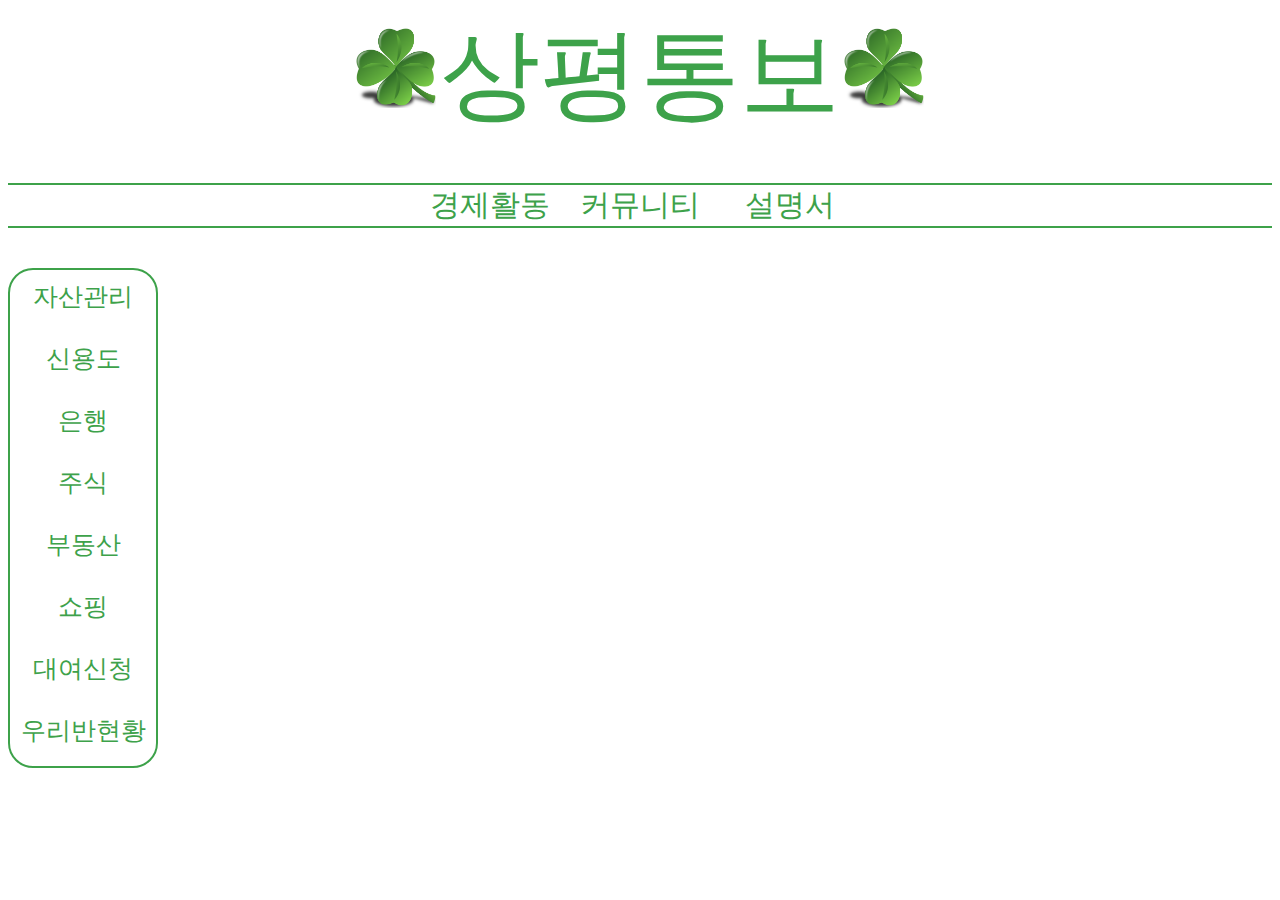
<file: index.html>
<!doctype html>
<html>
    <head>
        <title> 경제활동프로젝트 - 상평통보 </title>
        <meta charset="utf-8">
        <link rel="stylesheet" href="./EconomyStyle.css">
       
    </head>
    <body>
       
        <div class="container">
            <header class="Header">
                <span id="indexclover1"><img src="./index.png" width="80px" height="80px"></span>
                <span id="indexname"><a id=index href="./mainpage.html" target="_self">상평통보</a></span>
                <span id="indexclover2"><img src="./index.png" width="80px" height="80px"></span>
            </header>
            <div class="Contents">
                <div> </div>
                <div id="economy" ><a class="content" href="./economy.html" target="_self">경제활동</a></div>
                <div id="community"><a class="content" href="./community.html" target="_self">커뮤니티</a></div>
                <div id="manual"><a class="content" href="./manual.html" target="_self">설명서</a></div>
                <div> </div>
            </div>
            <div class="MAndS">
                <div class="sidebar">
                    <div id="Asset"><a class="sidebar-a" href="./Sidebar_Asset.html" target="_self">자산관리</a></div>
                    <div id="Credit"><a class="sidebar-a" href="./Sidebar_Credit.html" target="_self">신용도</a></div>
                    <div id="Bank"><a class="sidebar-a" href="./Sidebar_Bank.html" target="_self">은행</a></div>
                    <div id="Stock"><a class="sidebar-a" href="./Sidebar_Stock.html" target="_self">주식</a></div>
                    <div id="Property"><a class="sidebar-a" href="./Sidebar_Property.html" target="_self">부동산</a></div>
                    <div id="Shopping"><a class="sidebar-a" href="./Sidebar_Shopping.html" target="_self">쇼핑</a></div>
                    <div id="Rental"><a class="sidebar-a" href="./Sidebar_Rental.html" target="_self">대여신청</a></div>
                    <div id="Class"><a class="sidebar-a" href="./Sidebar_Class.html" target="_self">우리반현황</a></div>
                </div>
                <div class="MainContents"> 
                    
                </div>
            </div>
        </div>
    </body>
</html>
</file>
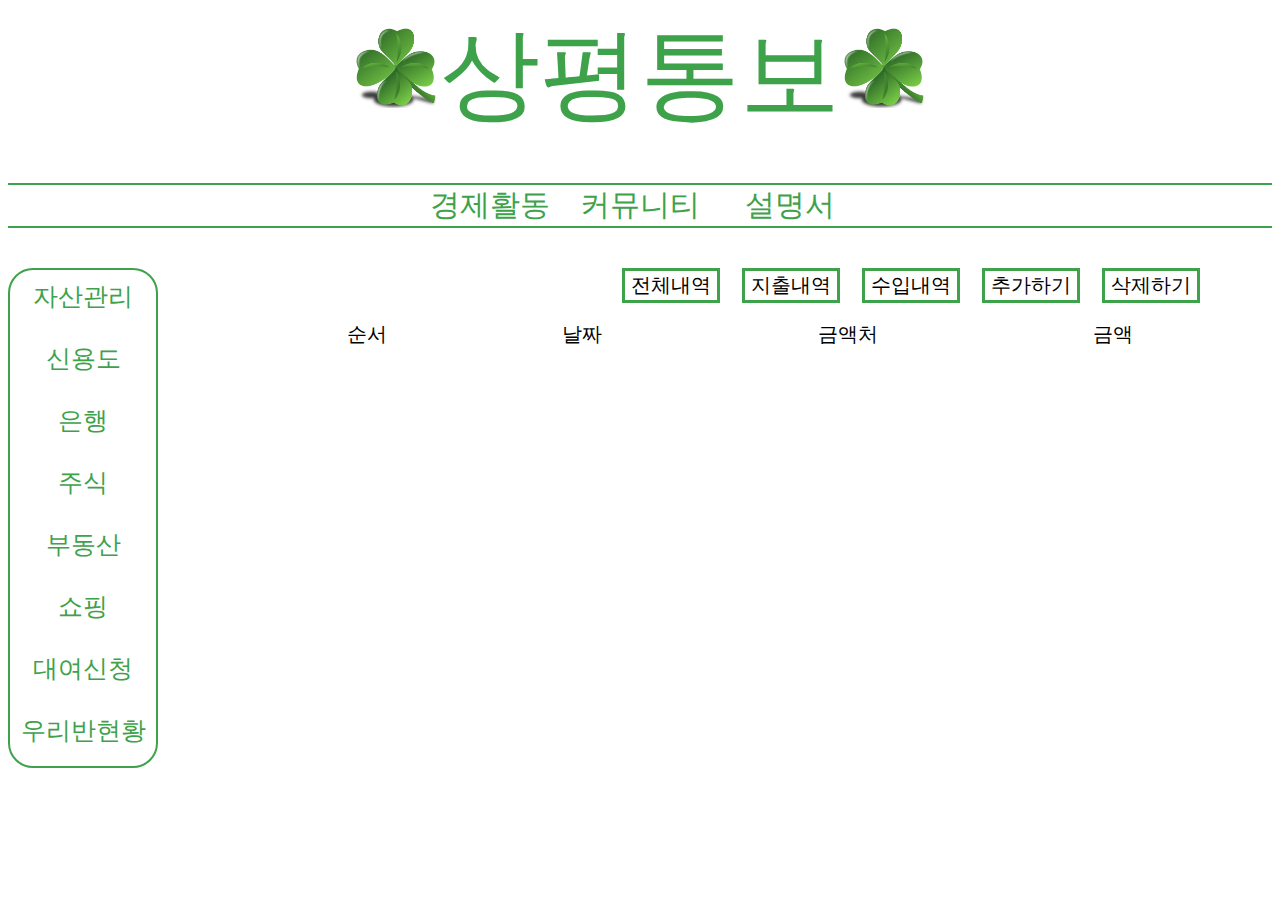
<file: assetinquiry.html>
<!doctype html>
<html>
    <head>
        <title> 경제활동프로젝트 - 상평통보 </title>
        <meta charset="utf-8">
        <link rel="stylesheet" href="./EconomyStyle.css">
        <link rel="stylesheet" href="./assetinquiry_style.css">
    </head>
    <body>
       
        <div class="container">
            <header class="Header">
                <span id="indexclover1"><img src="./index.png" width="80px" height="80px"></span>
                <span id="indexname"><a id=index href="./mainpage.html" target="_self">상평통보</a></span>
                <span id="indexclover2"><img src="./index.png" width="80px" height="80px"></span>
            </header>
            <div class="Contents">
                <div> </div>
                <div id="economy" ><a class="content" href="./economy.html" target="_self">경제활동</a></div>
                <div id="community"><a class="content" href="./community.html" target="_self">커뮤니티</a></div>
                <div id="manual"><a class="content" href="./manual.html" target="_self">설명서</a></div>
                <div> </div>
            </div>
            <div class="MAndS">
                <div class="sidebar">
                    <div id="Asset"><a class="sidebar-a" href="./Sidebar_Asset.html" target="_self">자산관리</a></div>
                    <div id="Credit"><a class="sidebar-a" href="./Sidebar_Credit.html" target="_self">신용도</a></div>
                    <div id="Bank"><a class="sidebar-a" href="./Sidebar_Bank.html" target="_self">은행</a></div>
                    <div id="Stock"><a class="sidebar-a" href="./Sidebar_Stock.html" target="_self">주식</a></div>
                    <div id="Property"><a class="sidebar-a" href="./Sidebar_Property.html" target="_self">부동산</a></div>
                    <div id="Shopping"><a class="sidebar-a" href="./Sidebar_Shopping.html" target="_self">쇼핑</a></div>
                    <div id="Rental"><a class="sidebar-a" href="./Sidebar_Rental.html" target="_self">대여신청</a></div>
                    <div id="Class"><a class="sidebar-a" href="./Sidebar_Class.html" target="_self">우리반현황</a></div>
                </div>
                <div class="MainContents"> 
                    <div class="inquiry_button">
                        <div></div>
                        <div><input type="button" id="all" value="전체내역" onclick="location.href='assetinquiry.html'"> </div>
                        <div><input type="button" id="expense" value="지출내역" onclick="/*수입내역만*/"> </div>
                        <div><input type="button" id="income" value="수입내역" onclick="/*지출내역만*/"> </div>
                        <div><input type="button" id="add" value="추가하기" onclick="/*추가하기*/"> </div>
                        <div><input type="button" id="delete" value="삭제하기" onclick="/*삭제하기*/"> </div>
                    </div>
                    <div class="table">
                        <table>
                            <thead>
                                <tr>
                                <td>순서</td>
                                <td>날짜</td>
                                <td>금액처</td>
                                <td>금액</td>
                                </tr>
                            </thead>
                            <tbody>

                            </tbody>                            
                        </table>
                    </div>
                   
                </div>
            </div>
        </div>
    </body>
</html>
</file>
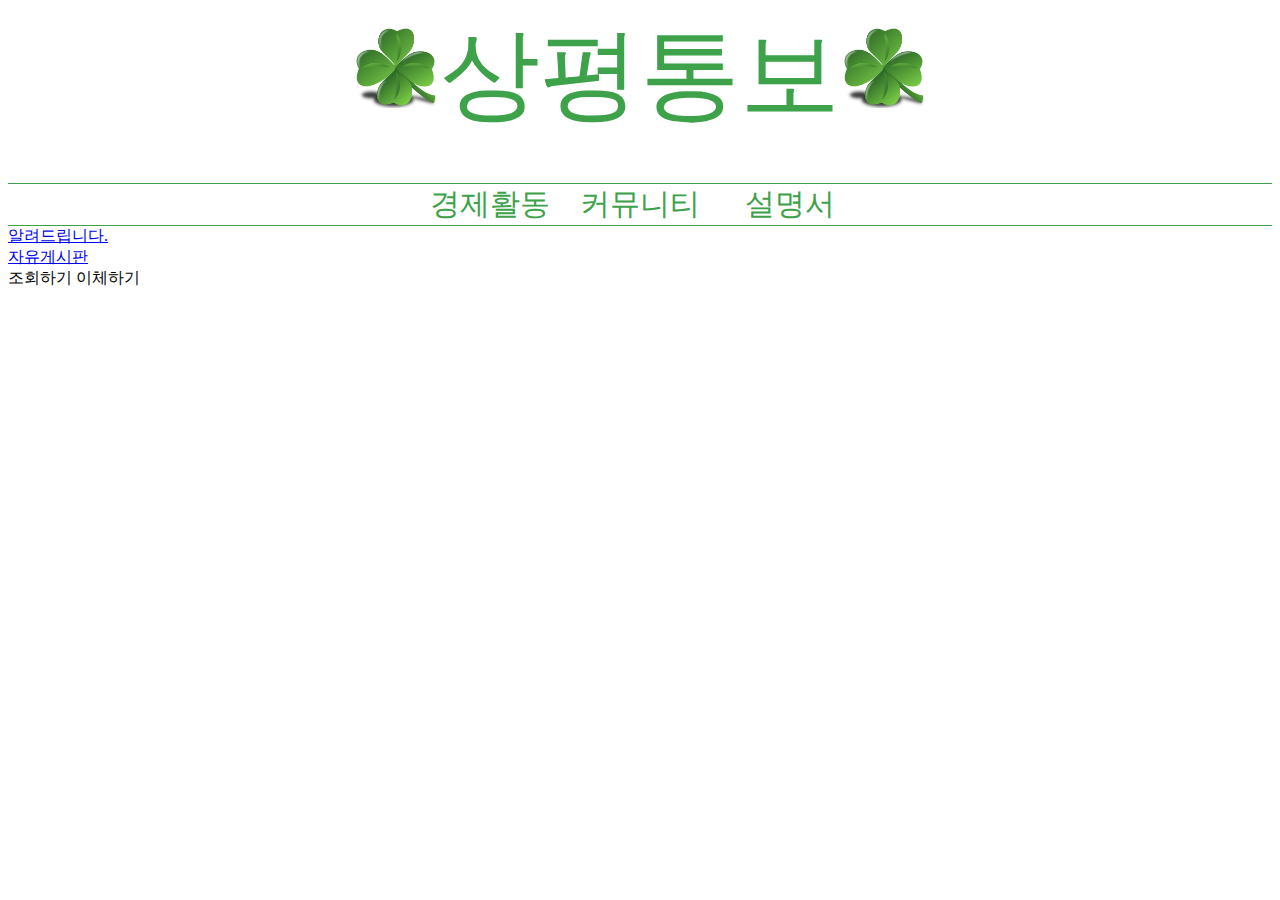
<file: community.html>
<!doctype html>
<html>
    <head>
        <title> 경제활동프로젝트 - 상평통보 </title>
        <meta charset="utf-8">
        <link rel="stylesheet" href="./CommunityStyle.css">
    </head>
    <body>
        <div class="container">
            <div id="IndexStyle">
                <span id="indexclover1"><img src="./index.png" width="80px" height="80px"></span>
                <span id="indexname"><a id=index href="./mainpage.html" target="_self">상평통보</a></span>
                <span id="indexclover2"><img src="./index.png" width="80px" height="80px"></span>
            </div>
            <div id="Contents">
                <div> </div>
                <div id="economy" ><a id="content" href="./economy.html" target="_self">경제활동</a></div>
                <div id="community"><a id="content" href="./community.html" target="_self">커뮤니티</a></div>
                <div id="manual"><a id="content" href="./manual.html" target="_self">설명서</a></div>
                <div> </div>
            </div>
            <div class="MAndS">
                <div class="sidebar">
                    <div id="???"><a class="sidebar-a" href="./administer.html" target="_self">알려드립니다.</a></div>
                    <div id="???"><a class="sidebar-a" href="./administer.html" target="_self">자유게시판</a></div>
                </div>
                <div class="MainContents"> 
                    조회하기 이체하기
                </div>
        </div>
    </body>
</html>
</file>
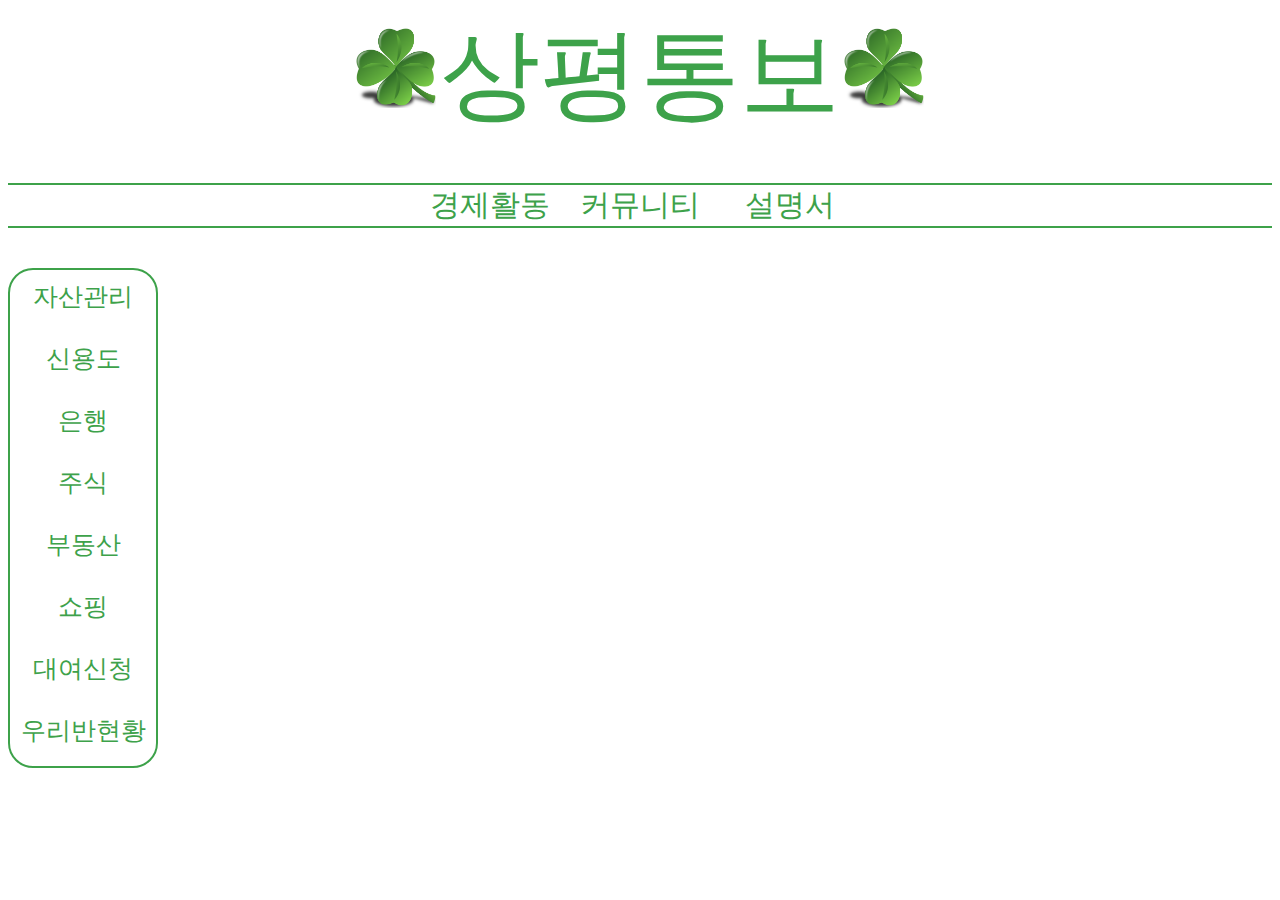
<file: economy.html>
<!doctype html>
<html>
    <head>
        <title> 경제활동프로젝트 - 상평통보 </title>
        <meta charset="utf-8">
        <link rel="stylesheet" href="./EconomyStyle.css">
       
    </head>
    <body>
       
        <div class="container">
            <header class="Header">
                <span id="indexclover1"><img src="./index.png" width="80px" height="80px"></span>
                <span id="indexname"><a id=index href="./mainpage.html" target="_self">상평통보</a></span>
                <span id="indexclover2"><img src="./index.png" width="80px" height="80px"></span>
            </header>
            <div class="Contents">
                <div> </div>
                <div id="economy" ><a class="content" href="./economy.html" target="_self">경제활동</a></div>
                <div id="community"><a class="content" href="./community.html" target="_self">커뮤니티</a></div>
                <div id="manual"><a class="content" href="./manual.html" target="_self">설명서</a></div>
                <div> </div>
            </div>
            <div class="MAndS">
                <div class="sidebar">
                    <div id="Asset"><a class="sidebar-a" href="./Sidebar_Asset.html" target="_self">자산관리</a></div>
                    <div id="Credit"><a class="sidebar-a" href="./Sidebar_Credit.html" target="_self">신용도</a></div>
                    <div id="Bank"><a class="sidebar-a" href="./Sidebar_Bank.html" target="_self">은행</a></div>
                    <div id="Stock"><a class="sidebar-a" href="./Sidebar_Stock.html" target="_self">주식</a></div>
                    <div id="Property"><a class="sidebar-a" href="./Sidebar_Property.html" target="_self">부동산</a></div>
                    <div id="Shopping"><a class="sidebar-a" href="./Sidebar_Shopping.html" target="_self">쇼핑</a></div>
                    <div id="Rental"><a class="sidebar-a" href="./Sidebar_Rental.html" target="_self">대여신청</a></div>
                    <div id="Class"><a class="sidebar-a" href="./Sidebar_Class.html" target="_self">우리반현황</a></div>
                </div>
                <div class="MainContents"> 
                  
                </div>
            </div>
        </div>
    </body>
</html>
</file>
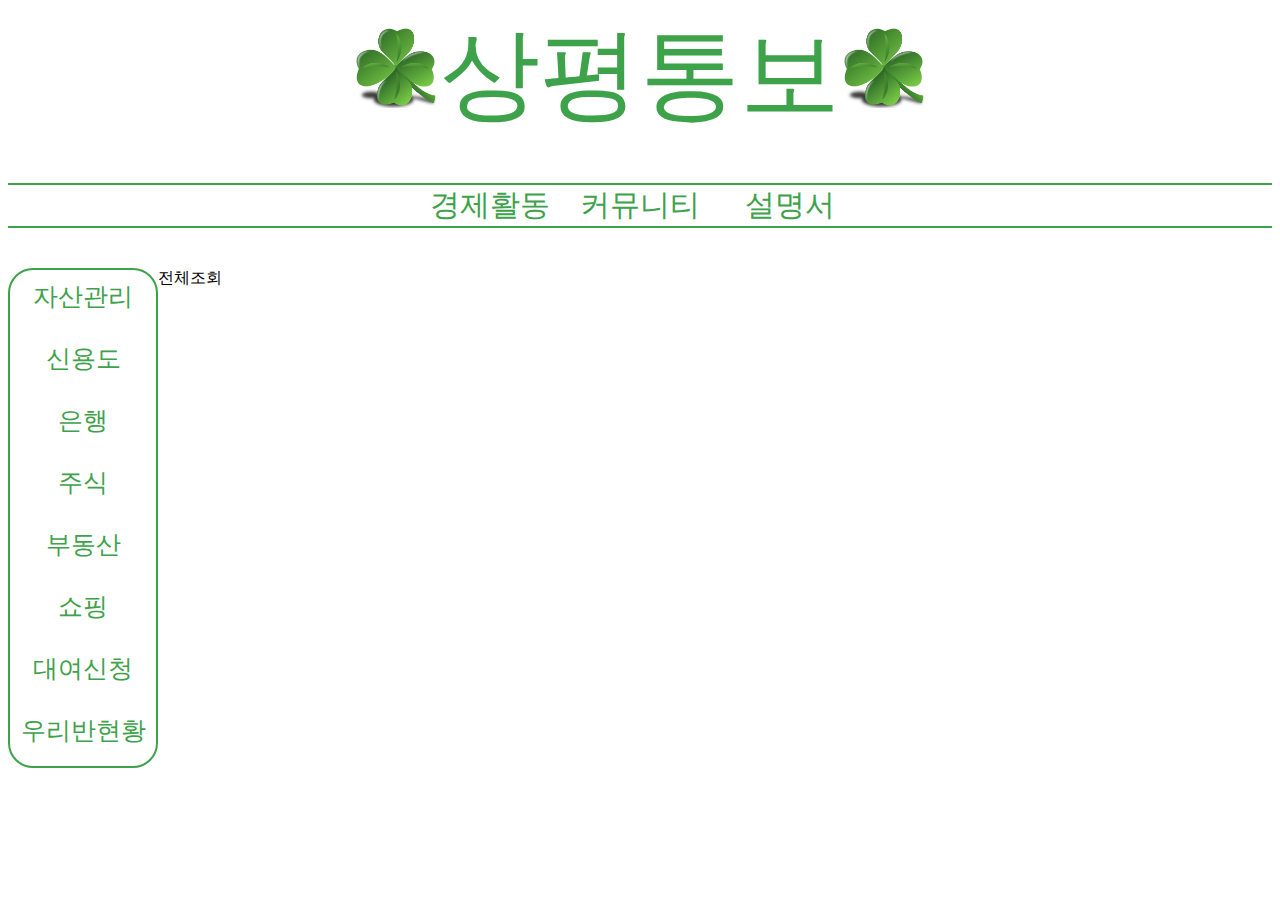
<file: mainpage.html>
<!doctype html>
<html>
    <head>
        <title> 경제활동프로젝트 - 상평통보 </title>
        <meta charset="utf-8">
        <link rel="stylesheet" href="./EconomyStyle.css">
       
    </head>
    <body>
       
        <div class="container">
            <header class="Header">
                <span id="indexclover1"><img src="./index.png" width="80px" height="80px"></span>
                <span id="indexname"><a id=index href="./mainpage.html" target="_self">상평통보</a></span>
                <span id="indexclover2"><img src="./index.png" width="80px" height="80px"></span>
            </header>
            <div class="Contents">
                <div> </div>
                <div id="economy" ><a class="content" href="./economy.html" target="_self">경제활동</a></div>
                <div id="community"><a class="content" href="./community.html" target="_self">커뮤니티</a></div>
                <div id="manual"><a class="content" href="./manual.html" target="_self">설명서</a></div>
                <div> </div>
            </div>
            <div class="MAndS">
                <div class="sidebar">
                    <div id="Asset"><a class="sidebar-a" href="./Sidebar_Asset.html" target="_self">자산관리</a></div>
                    <div id="Credit"><a class="sidebar-a" href="./Sidebar_Credit.html" target="_self">신용도</a></div>
                    <div id="Bank"><a class="sidebar-a" href="./Sidebar_Bank.html" target="_self">은행</a></div>
                    <div id="Stock"><a class="sidebar-a" href="./Sidebar_Stock.html" target="_self">주식</a></div>
                    <div id="Property"><a class="sidebar-a" href="./Sidebar_Property.html" target="_self">부동산</a></div>
                    <div id="Shopping"><a class="sidebar-a" href="./Sidebar_Shopping.html" target="_self">쇼핑</a></div>
                    <div id="Rental"><a class="sidebar-a" href="./Sidebar_Rental.html" target="_self">대여신청</a></div>
                    <div id="Class"><a class="sidebar-a" href="./Sidebar_Class.html" target="_self">우리반현황</a></div>
                </div>
                <div class="MainContents"> 
                    <div id="all">전체조회</div>
                </div>
            </div>
        </div>
    </body>
</html>
</file>
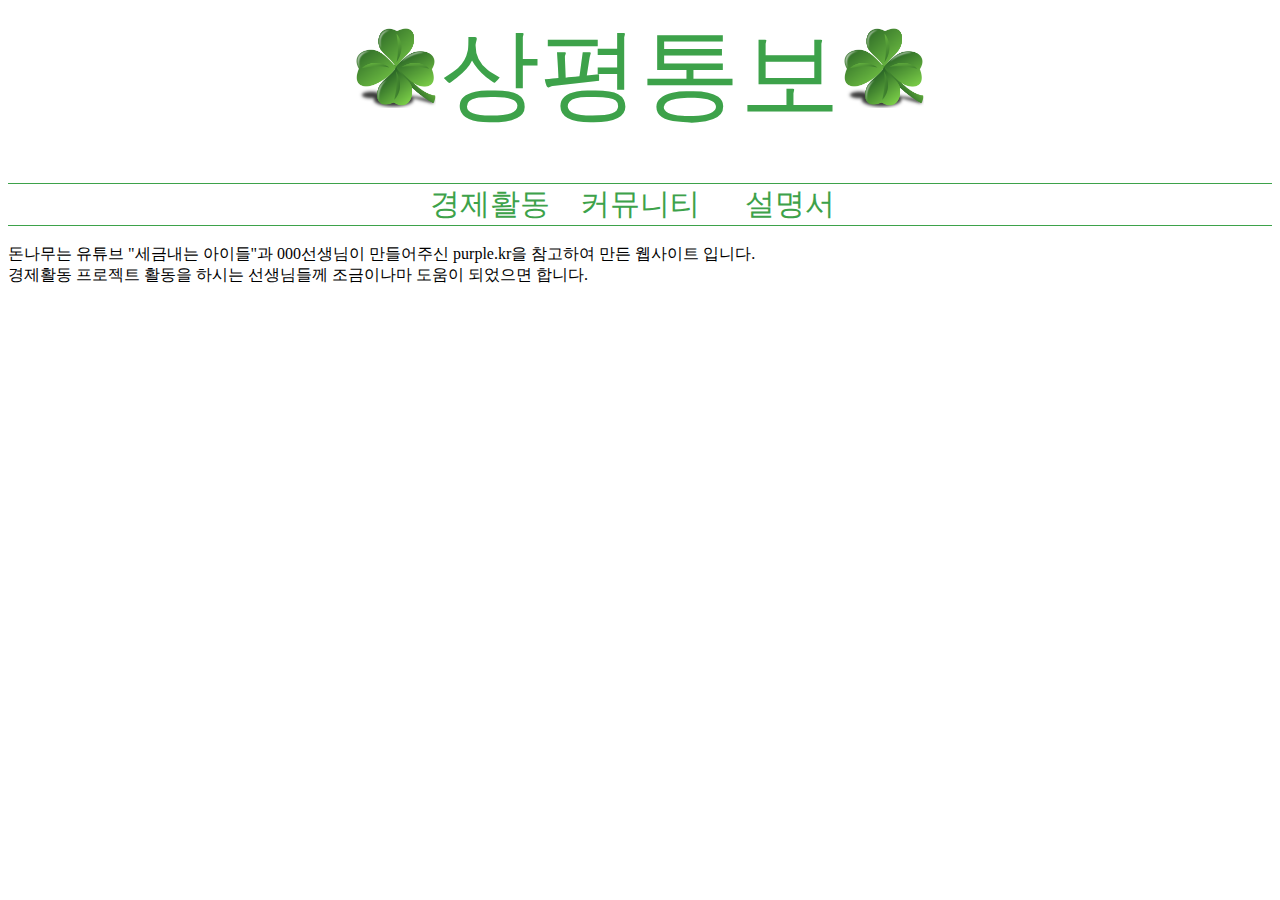
<file: manual.html>
<!doctype html>
<html>
    <head>
        <title> 경제활동프로젝트 - 상평통보 </title>
        <meta charset="utf-8">
        <link rel="stylesheet" href="./ManualStyle.css">
    </head>
    <body>
        <div class="container">
            <div id="IndexStyle">
                <span id="indexclover1"><img src="./index.png" width="80px" height="80px"></span>
                <span id="indexname"><a id=index href="./mainpage.html" target="_self">상평통보</a></span>
                <span id="indexclover2"><img src="./index.png" width="80px" height="80px"></span>
            </div>
            <div id="Contents">
                <div> </div>
                <div id="economy" ><a id="content" href="./economy.html" target="_self">경제활동</a></div>
                <div id="community"><a id="content" href="./community.html" target="_self">커뮤니티</a></div>
                <div id="manual"><a id="content" href="./manual.html" target="_self">설명서</a></div>
                <div> </div>
            </div>
            <div>
                <br>
                돈나무는 유튜브 "세금내는 아이들"과 000선생님이 만들어주신 purple.kr을 참고하여 만든 웹사이트 입니다.<br>
                경제활동 프로젝트 활동을 하시는 선생님들께 조금이나마 도움이 되었으면 합니다.
            </div>
        </div>
       
    </body>
</html>
</file>
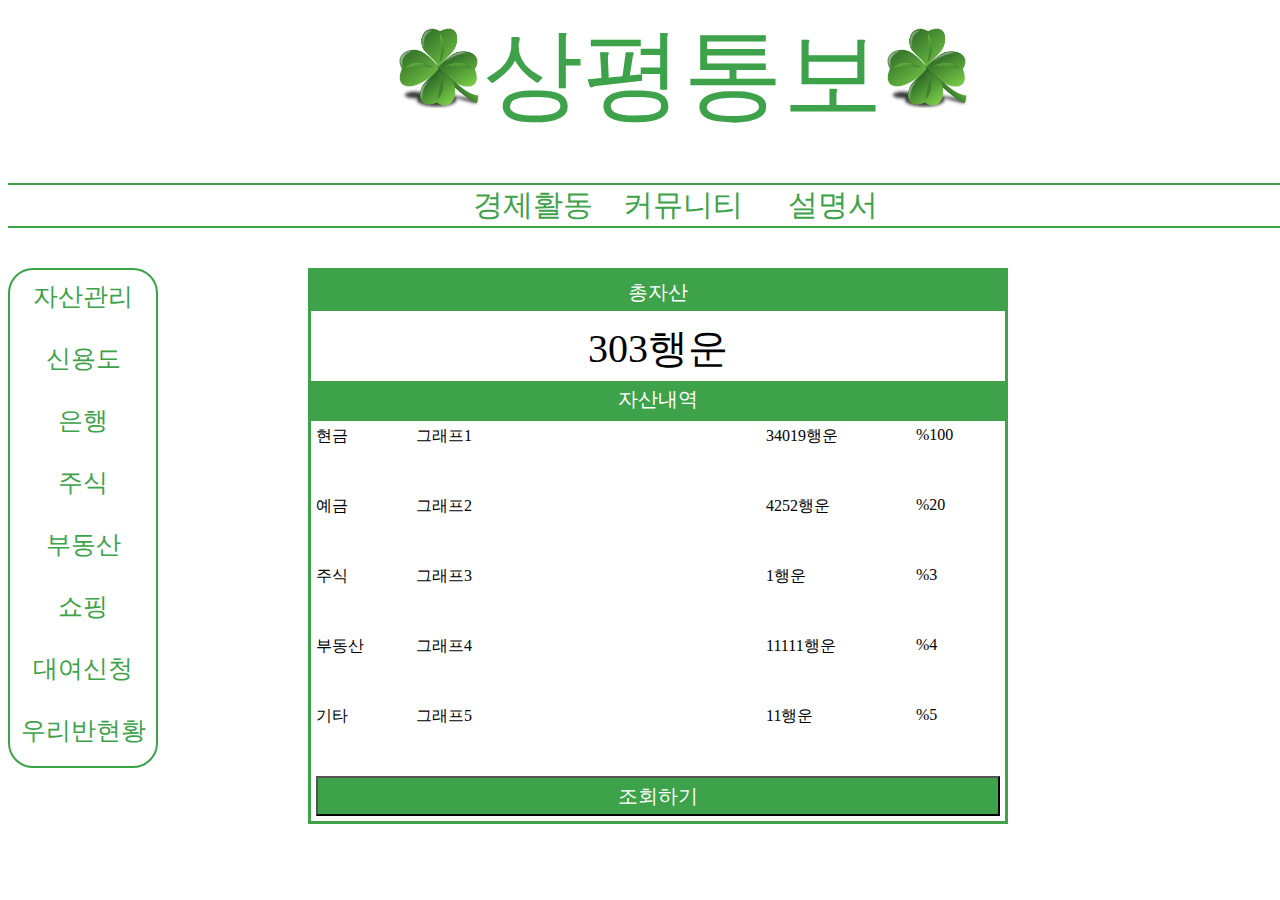
<file: Sidebar_Asset.html>
<!doctype html>
<html>
    <head>
        <title> 경제활동프로젝트 - 상평통보 </title>
        <meta charset="utf-8">
        <link rel="stylesheet" href="./EconomyStyle.css">
        <link rel="stylesheet" href="./Sidebar_AssetStyle.css">
    </head>
    <body>
       
        <div class="container">
            <header class="Header">
                <span id="indexclover1"><img src="./index.png" width="80px" height="80px"></span>
                <span id="indexname"><a id=index href="./mainpage.html" target="_self">상평통보</a></span>
                <span id="indexclover2"><img src="./index.png" width="80px" height="80px"></span>
            </header>
            <div class="Contents">
                <div> </div>
                <div id="economy" ><a class="content" href="./economy.html" target="_self">경제활동</a></div>
                <div id="community"><a class="content" href="./community.html" target="_self">커뮤니티</a></div>
                <div id="manual"><a class="content" href="./manual.html" target="_self">설명서</a></div>
                <div> </div>
            </div>
            <div class="MAndS">
                <div class="sidebar">
                    <div id="Asset"><a class="sidebar-a" href="./Sidebar_Asset.html" target="_self">자산관리</a></div>
                    <div id="Credit"><a class="sidebar-a" href="./Sidebar_Credit.html" target="_self">신용도</a></div>
                    <div id="Bank"><a class="sidebar-a" href="./Sidebar_Bank.html" target="_self">은행</a></div>
                    <div id="Stock"><a class="sidebar-a" href="./Sidebar_Stock.html" target="_self">주식</a></div>
                    <div id="Property"><a class="sidebar-a" href="./Sidebar_Property.html" target="_self">부동산</a></div>
                    <div id="Shopping"><a class="sidebar-a" href="./Sidebar_Shopping.html" target="_self">쇼핑</a></div>
                    <div id="Rental"><a class="sidebar-a" href="./Sidebar_Rental.html" target="_self">대여신청</a></div>
                    <div id="Class"><a class="sidebar-a" href="./Sidebar_Class.html" target="_self">우리반현황</a></div>
                </div>
                <div class="MainContents"> 
                    <div class="AssetContents">
                        <div class="allsset">총자산</div>
                        <div class="allmoney">303행운</div>
                        <div class="detailofasset">자산내역</div>
                        <div class="graph">
                            <div class="cash">
                                <div id="contents_1">현금</div>
                                <div id="graph_1">그래프1</div>
                                <div id="cashmoney_1">34019행운</div>
                                <div id="percent_1">%100</div>
                            </div>
                            <div class="deposit">
                                <div id="contents_2">예금</div>
                                <div id="graph_2">그래프2</div>
                                <div id="cashmoney_2">4252행운</div>
                                <div id="percent_2">%20</div>
                            </div>
                            <div class="credit">
                                <div id="contents_3">주식</div>
                                <div id="graph_3">그래프3</div>
                                <div id="cashmoney_3">1행운</div>
                                <div id="percent_3">%3</div>
                            </div>
                            <div class="property">
                                <div id="contents_4">부동산</div>
                                <div id="graph_4">그래프4</div>
                                <div id="cashmoney_4">11111행운</div>
                                <div id="percent_4">%4</div>
                            </div>
                            <div class="etc">
                                <div id="contents_5">기타</div>
                                <div id="graph_5">그래프5</div>
                                <div id="cashmoney_1">11행운</div>
                                <div id="percent_5">%5</div>
                            </div>
                        </div>
                        <div class="inquiry">
                            <input type="button" id="inquirybutton" value="조회하기" onclick="location.href='assetinquiry.html'"> </div> <!-- 버튼으로 바꿔야함-->
                    </div>
                </div>
            </div>
        </div>
    </body>
</html>
</file>
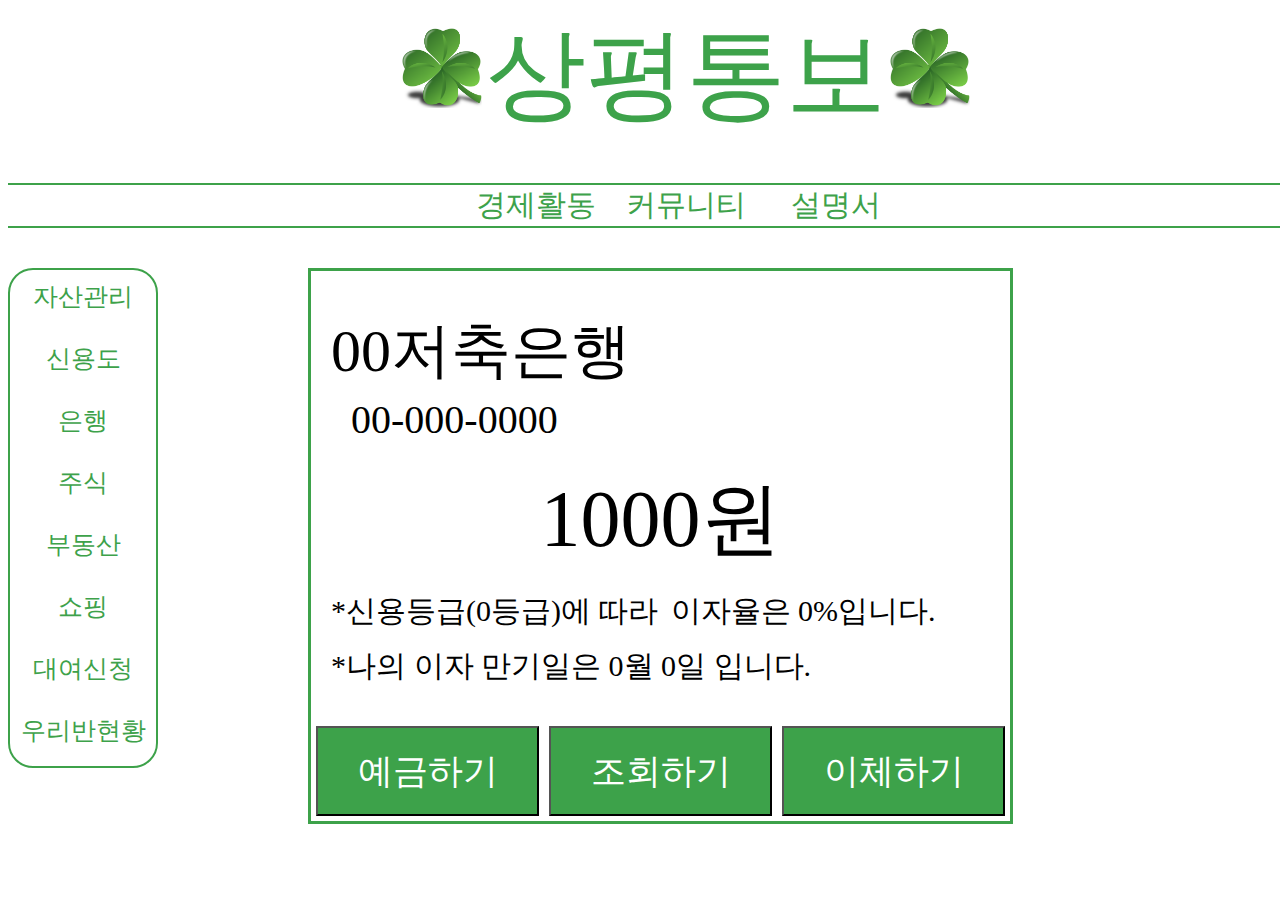
<file: Sidebar_Bank.html>
<!doctype html>
<html>
    <head>
        <title> 경제활동프로젝트 - 상평통보 </title>
        <meta charset="utf-8">
        <link rel="stylesheet" href="./EconomyStyle.css">
        <link rel="stylesheet" href="./Sidebar_BankStyle.css">
    </head>
    <body>
       
        <div class="container">
            <header class="Header">
                <span id="indexclover1"><img src="./index.png" width="80px" height="80px"></span>
                <span id="indexname"><a id=index href="./mainpage.html" target="_self">상평통보</a></span>
                <span id="indexclover2"><img src="./index.png" width="80px" height="80px"></span>
            </header>
            <div class="Contents">
                <div> </div>
                <div id="economy" ><a class="content" href="./economy.html" target="_self">경제활동</a></div>
                <div id="community"><a class="content" href="./community.html" target="_self">커뮤니티</a></div>
                <div id="manual"><a class="content" href="./manual.html" target="_self">설명서</a></div>
                <div> </div>
            </div>
            <div class="MAndS">
                <div class="sidebar">
                    <div id="Asset"><a class="sidebar-a" href="./Sidebar_Asset.html" target="_self">자산관리</a></div>
                    <div id="Credit"><a class="sidebar-a" href="./Sidebar_Credit.html" target="_self">신용도</a></div>
                    <div id="Bank"><a class="sidebar-a" href="./Sidebar_Bank.html" target="_self">은행</a></div>
                    <div id="Stock"><a class="sidebar-a" href="./Sidebar_Stock.html" target="_self">주식</a></div>
                    <div id="Property"><a class="sidebar-a" href="./Sidebar_Property.html" target="_self">부동산</a></div>
                    <div id="Shopping"><a class="sidebar-a" href="./Sidebar_Shopping.html" target="_self">쇼핑</a></div>
                    <div id="Rental"><a class="sidebar-a" href="./Sidebar_Rental.html" target="_self">대여신청</a></div>
                    <div id="Class"><a class="sidebar-a" href="./Sidebar_Class.html" target="_self">우리반현황</a></div>
                </div>
                <div class="MainContents"> 
                    <div class="BankContents">
                        <div class="bankname">00저축은행</div>
                        <div class="banknumber">00-000-0000</div>
                        <div class="money">1000원</div>
                        <div class="interest">
                            <div id="CreditRating">*신용등급(0등급)에 따라</div>
                            <div id="interestrate">이자율은 0%입니다.</div>
                        </div>
                        <div class="inerestexpiration">*나의 이자 만기일은 0월 0일 입니다.</div>
                        <div class="button">
                            <div id="deposit">
                                <input type="button" id="depositbutton" value="예금하기" onclick="location.href='deposit.html'">
                            </div>
                            <div id="bankinquiry">
                                <input type="button" id="bankinquirybutton" value="조회하기" onclick="location.href='bankinquiry.html'">
                            </div>
                            <div id="transfer">
                                <input type="button" id="transferbutton" value="이체하기" onclick="location.href='moneytransfer.html'">
                            </div>
                        </div>
                    </div>
                </div>
            </div>
        </div>
    </body>
</html>
</file>
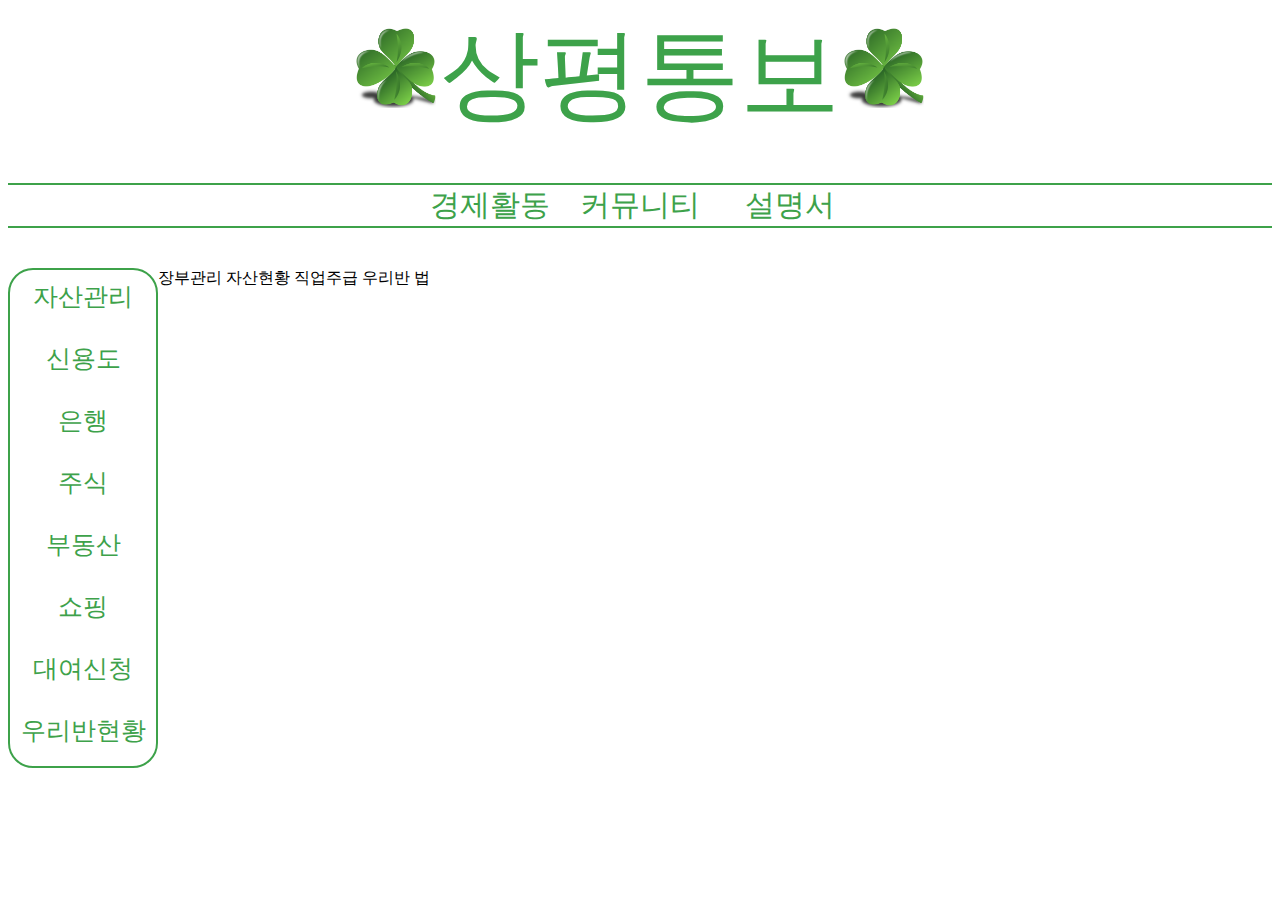
<file: Sidebar_Class.html>
<!doctype html>
<html>
    <head>
        <title> 경제활동프로젝트 - 상평통보 </title>
        <meta charset="utf-8">
        <link rel="stylesheet" href="./EconomyStyle.css">
       
    </head>
    <body>
       
        <div class="container">
            <header class="Header">
                <span id="indexclover1"><img src="./index.png" width="80px" height="80px"></span>
                <span id="indexname"><a id=index href="./mainpage.html" target="_self">상평통보</a></span>
                <span id="indexclover2"><img src="./index.png" width="80px" height="80px"></span>
            </header>
            <div class="Contents">
                <div> </div>
                <div id="economy" ><a class="content" href="./economy.html" target="_self">경제활동</a></div>
                <div id="community"><a class="content" href="./community.html" target="_self">커뮤니티</a></div>
                <div id="manual"><a class="content" href="./manual.html" target="_self">설명서</a></div>
                <div> </div>
            </div>
            <div class="MAndS">
                <div class="sidebar">
                    <div id="Asset"><a class="sidebar-a" href="./Sidebar_Asset.html" target="_self">자산관리</a></div>
                    <div id="Credit"><a class="sidebar-a" href="./Sidebar_Credit.html" target="_self">신용도</a></div>
                    <div id="Bank"><a class="sidebar-a" href="./Sidebar_Bank.html" target="_self">은행</a></div>
                    <div id="Stock"><a class="sidebar-a" href="./Sidebar_Stock.html" target="_self">주식</a></div>
                    <div id="Property"><a class="sidebar-a" href="./Sidebar_Property.html" target="_self">부동산</a></div>
                    <div id="Shopping"><a class="sidebar-a" href="./Sidebar_Shopping.html" target="_self">쇼핑</a></div>
                    <div id="Rental"><a class="sidebar-a" href="./Sidebar_Rental.html" target="_self">대여신청</a></div>
                    <div id="Class"><a class="sidebar-a" href="./Sidebar_Class.html" target="_self">우리반현황</a></div>
                </div>
                <div class="MainContents"> 
                    장부관리 자산현황 직업주급 우리반 법
                </div>
            </div>
        </div>
    </body>
</html>
</file>
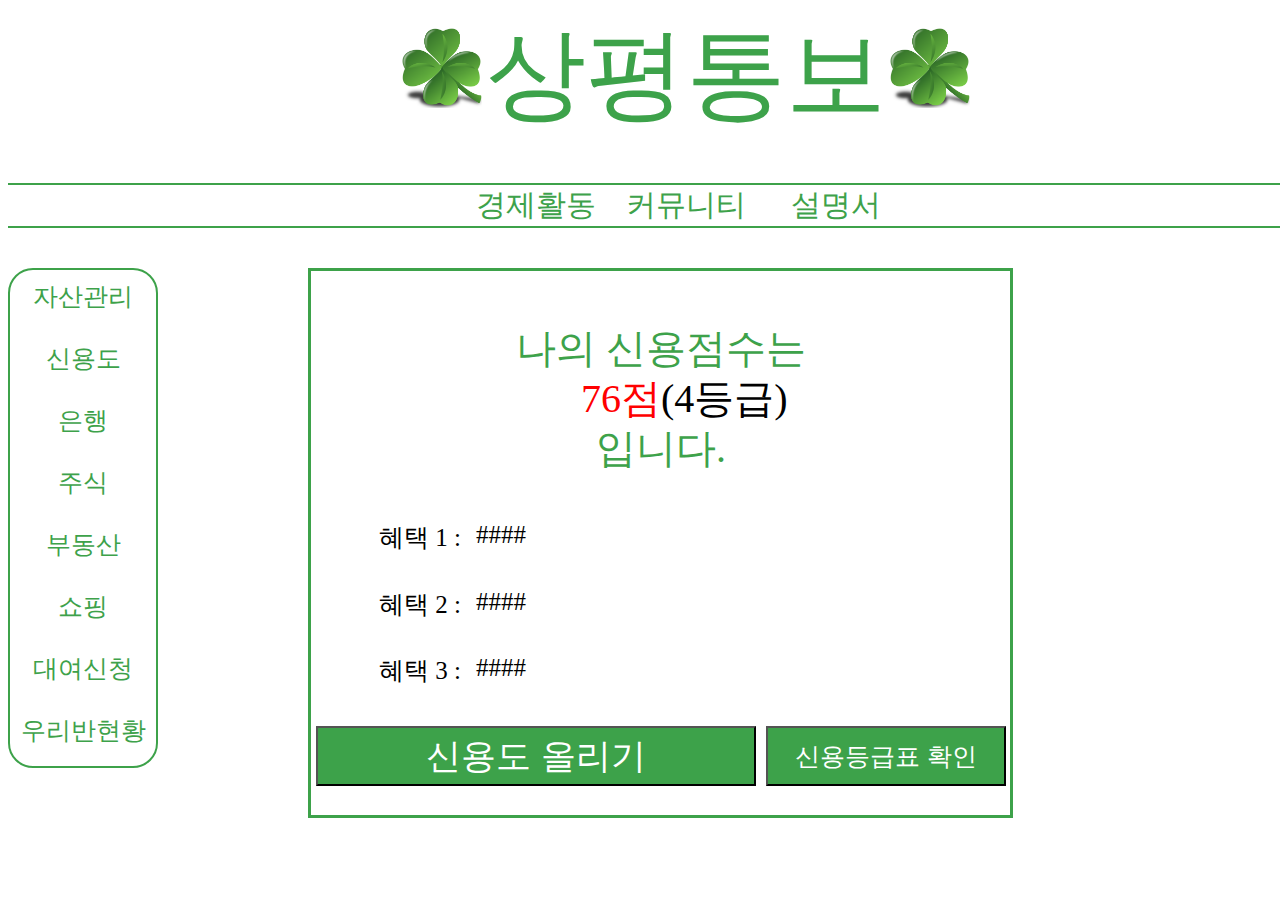
<file: Sidebar_Credit.html>
<!doctype html>
<html>
    <head>
        <title> 경제활동프로젝트 - 상평통보 </title>
        <meta charset="utf-8">
        <link rel="stylesheet" href="./EconomyStyle.css">
        <link rel="stylesheet" href="./Sidebar_CreditStyle.css">
    </head>
    <body>
       
        <div class="container">
            <header class="Header">
                <span id="indexclover1"><img src="./index.png" width="80px" height="80px"></span>
                <span id="indexname"><a id=index href="./mainpage.html" target="_self">상평통보</a></span>
                <span id="indexclover2"><img src="./index.png" width="80px" height="80px"></span>
            </header>
            <div class="Contents">
                <div> </div>
                <div id="economy" ><a class="content" href="./economy.html" target="_self">경제활동</a></div>
                <div id="community"><a class="content" href="./community.html" target="_self">커뮤니티</a></div>
                <div id="manual"><a class="content" href="./manual.html" target="_self">설명서</a></div>
                <div> </div>
            </div>
            <div class="MAndS">
                <div class="sidebar">
                    <div id="Asset"><a class="sidebar-a" href="./Sidebar_Asset.html" target="_self">자산관리</a></div>
                    <div id="Credit"><a class="sidebar-a" href="./Sidebar_Credit.html" target="_self">신용도</a></div>
                    <div id="Bank"><a class="sidebar-a" href="./Sidebar_Bank.html" target="_self">은행</a></div>
                    <div id="Stock"><a class="sidebar-a" href="./Sidebar_Stock.html" target="_self">주식</a></div>
                    <div id="Property"><a class="sidebar-a" href="./Sidebar_Property.html" target="_self">부동산</a></div>
                    <div id="Shopping"><a class="sidebar-a" href="./Sidebar_Shopping.html" target="_self">쇼핑</a></div>
                    <div id="Rental"><a class="sidebar-a" href="./Sidebar_Rental.html" target="_self">대여신청</a></div>
                    <div id="Class"><a class="sidebar-a" href="./Sidebar_Class.html" target="_self">우리반현황</a></div>
                </div>
                <div class="MainContents"> 
                   <div class="CreditContents">
                       <div id="Header">나의 신용점수는</div>
                       <div class="ScoreAndRating">
                        <div id="CreditScore">76점</div>
                        <div id="CreditRating">(4등급)</div>
                       </div>
                       <div id="Footer">입니다.</div>
                       <div class="Benefit">
                            <div class="Benefit1">
                                <div id="Benefit1Header">혜택 1 : </div>
                                <div id="BenefitContents1">####</div>
                            </div>
                            <div class="Benefit2">
                                <div id="Benefit2Header">혜택 2 :</div>
                                <div id="BenefitContents2">####</div>
                            </div>
                            <div class="Benefit3">
                                <div id="Benefit3Header">혜택 3 :</div>
                                <div id="BenefitContents3">####</div>
                            </div>
                       </div>
                       <div class="button">
                            <div id="CreditIncrease">
                                <input type="button" id="CreditIncreaseButton" value="신용도 올리기" onclick="location.href='CreditIncrease.html'">
                            </div>
                            <div id="CreditRatingTable">
                                <input type="button" id="CreditRatingTableConfirm" value="신용등급표 확인" onclick="location.href='CreditRatingTable.html'">
                            </div>
                       </div>
                       
                   </div>
                   <div class="blank"></div>
                </div>
            </div>
        </div>
    </body>
</html>
</file>
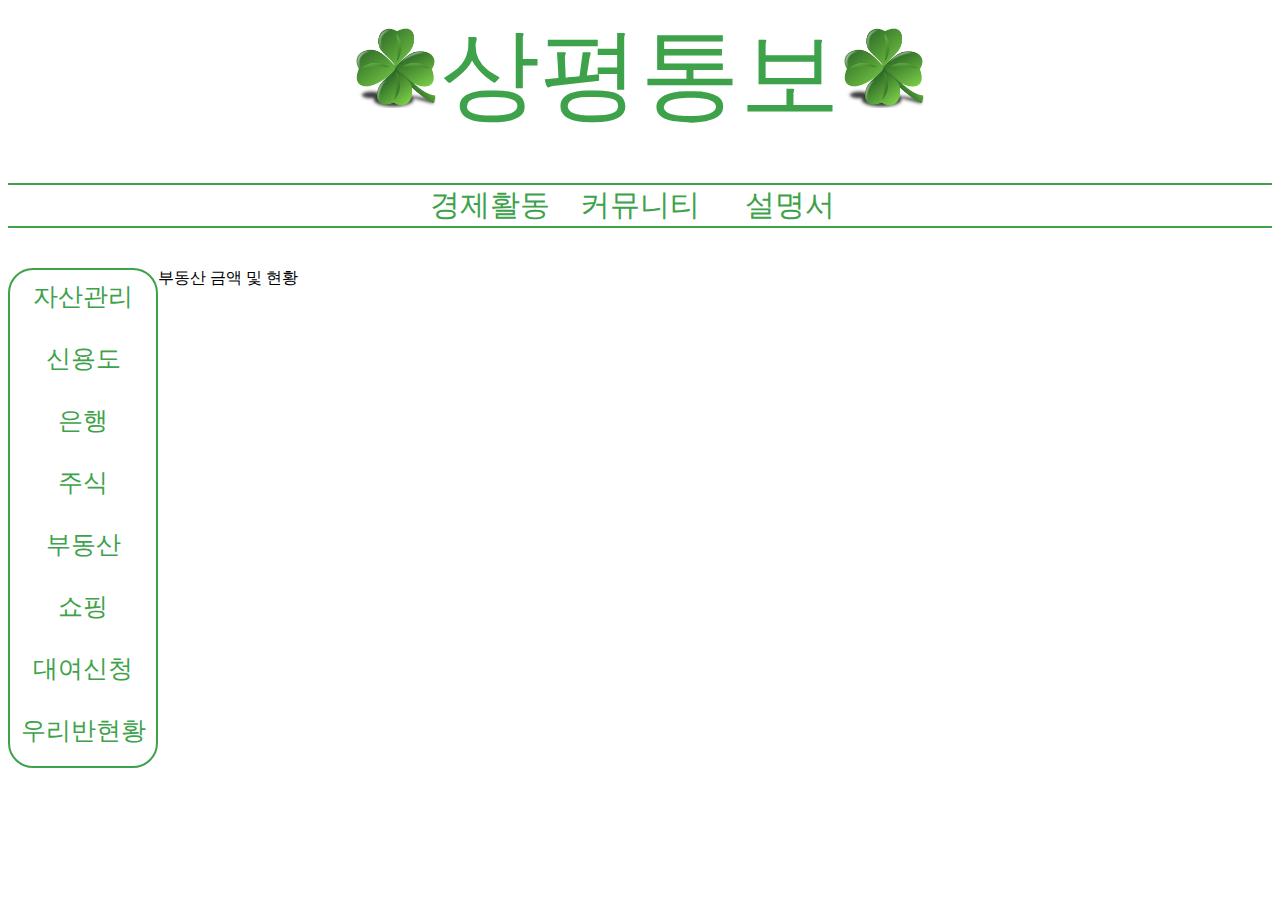
<file: Sidebar_Property.html>
<!doctype html>
<html>
    <head>
        <title> 경제활동프로젝트 - 상평통보 </title>
        <meta charset="utf-8">
        <link rel="stylesheet" href="./EconomyStyle.css">
       
    </head>
    <body>
       
        <div class="container">
            <header class="Header">
                <span id="indexclover1"><img src="./index.png" width="80px" height="80px"></span>
                <span id="indexname"><a id=index href="./mainpage.html" target="_self">상평통보</a></span>
                <span id="indexclover2"><img src="./index.png" width="80px" height="80px"></span>
            </header>
            <div class="Contents">
                <div> </div>
                <div id="economy" ><a class="content" href="./economy.html" target="_self">경제활동</a></div>
                <div id="community"><a class="content" href="./community.html" target="_self">커뮤니티</a></div>
                <div id="manual"><a class="content" href="./manual.html" target="_self">설명서</a></div>
                <div> </div>
            </div>
            <div class="MAndS">
                <div class="sidebar">
                    <div id="Asset"><a class="sidebar-a" href="./Sidebar_Asset.html" target="_self">자산관리</a></div>
                    <div id="Credit"><a class="sidebar-a" href="./Sidebar_Credit.html" target="_self">신용도</a></div>
                    <div id="Bank"><a class="sidebar-a" href="./Sidebar_Bank.html" target="_self">은행</a></div>
                    <div id="Stock"><a class="sidebar-a" href="./Sidebar_Stock.html" target="_self">주식</a></div>
                    <div id="Property"><a class="sidebar-a" href="./Sidebar_Property.html" target="_self">부동산</a></div>
                    <div id="Shopping"><a class="sidebar-a" href="./Sidebar_Shopping.html" target="_self">쇼핑</a></div>
                    <div id="Rental"><a class="sidebar-a" href="./Sidebar_Rental.html" target="_self">대여신청</a></div>
                    <div id="Class"><a class="sidebar-a" href="./Sidebar_Class.html" target="_self">우리반현황</a></div>
                </div>
                <div class="MainContents"> 
                    부동산 금액 및 현황
                </div>
            </div>
        </div>
    </body>
</html>
</file>
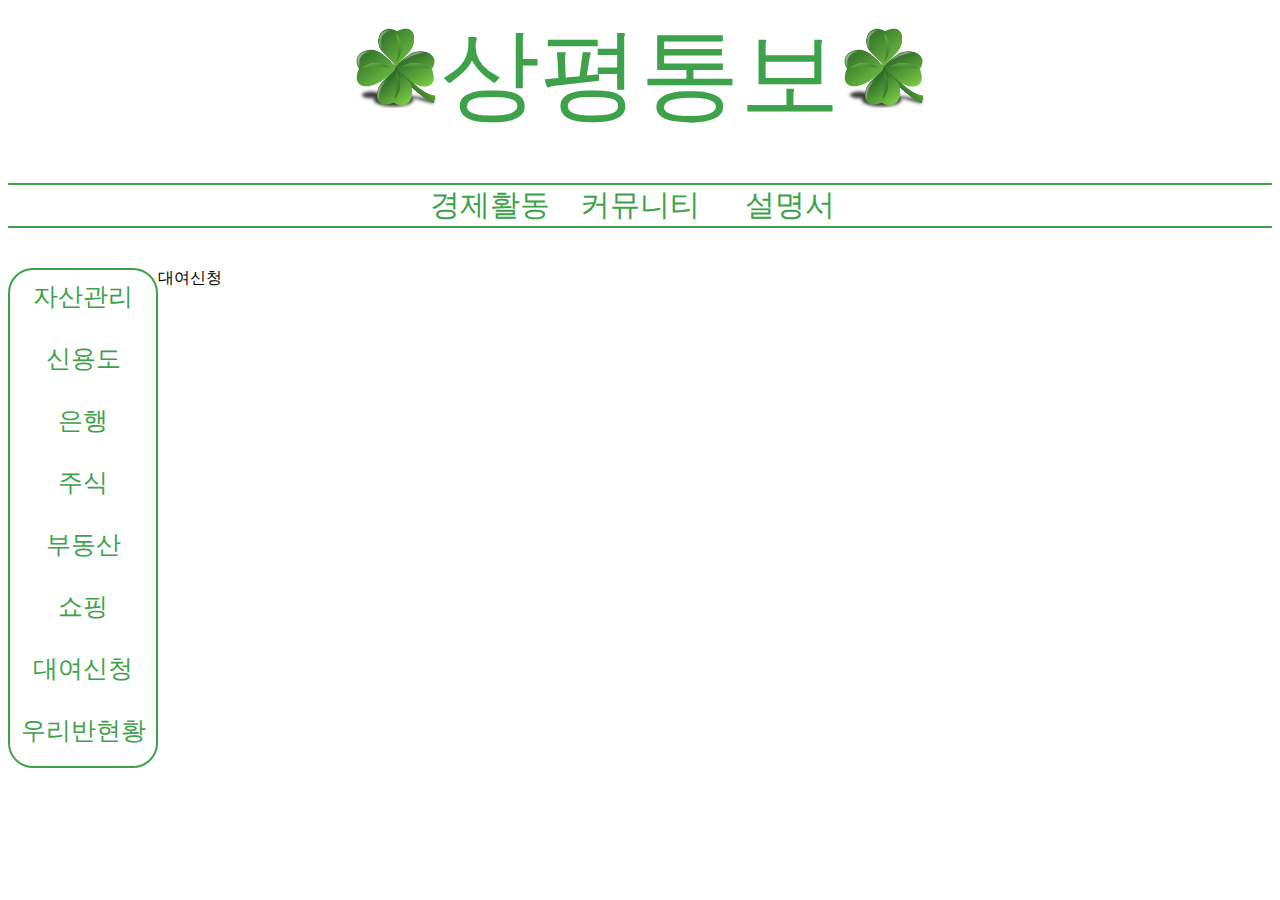
<file: Sidebar_Rental.html>
<!doctype html>
<html>
    <head>
        <title> 경제활동프로젝트 - 상평통보 </title>
        <meta charset="utf-8">
        <link rel="stylesheet" href="./EconomyStyle.css">
       
    </head>
    <body>
       
        <div class="container">
            <header class="Header">
                <span id="indexclover1"><img src="./index.png" width="80px" height="80px"></span>
                <span id="indexname"><a id=index href="./mainpage.html" target="_self">상평통보</a></span>
                <span id="indexclover2"><img src="./index.png" width="80px" height="80px"></span>
            </header>
            <div class="Contents">
                <div> </div>
                <div id="economy" ><a class="content" href="./economy.html" target="_self">경제활동</a></div>
                <div id="community"><a class="content" href="./community.html" target="_self">커뮤니티</a></div>
                <div id="manual"><a class="content" href="./manual.html" target="_self">설명서</a></div>
                <div> </div>
            </div>
            <div class="MAndS">
                <div class="sidebar">
                    <div id="Asset"><a class="sidebar-a" href="./Sidebar_Asset.html" target="_self">자산관리</a></div>
                    <div id="Credit"><a class="sidebar-a" href="./Sidebar_Credit.html" target="_self">신용도</a></div>
                    <div id="Bank"><a class="sidebar-a" href="./Sidebar_Bank.html" target="_self">은행</a></div>
                    <div id="Stock"><a class="sidebar-a" href="./Sidebar_Stock.html" target="_self">주식</a></div>
                    <div id="Property"><a class="sidebar-a" href="./Sidebar_Property.html" target="_self">부동산</a></div>
                    <div id="Shopping"><a class="sidebar-a" href="./Sidebar_Shopping.html" target="_self">쇼핑</a></div>
                    <div id="Rental"><a class="sidebar-a" href="./Sidebar_Rental.html" target="_self">대여신청</a></div>
                    <div id="Class"><a class="sidebar-a" href="./Sidebar_Class.html" target="_self">우리반현황</a></div>
                </div>
                <div class="MainContents"> 
                    대여신청
                </div>
            </div>
        </div>
    </body>
</html>
</file>
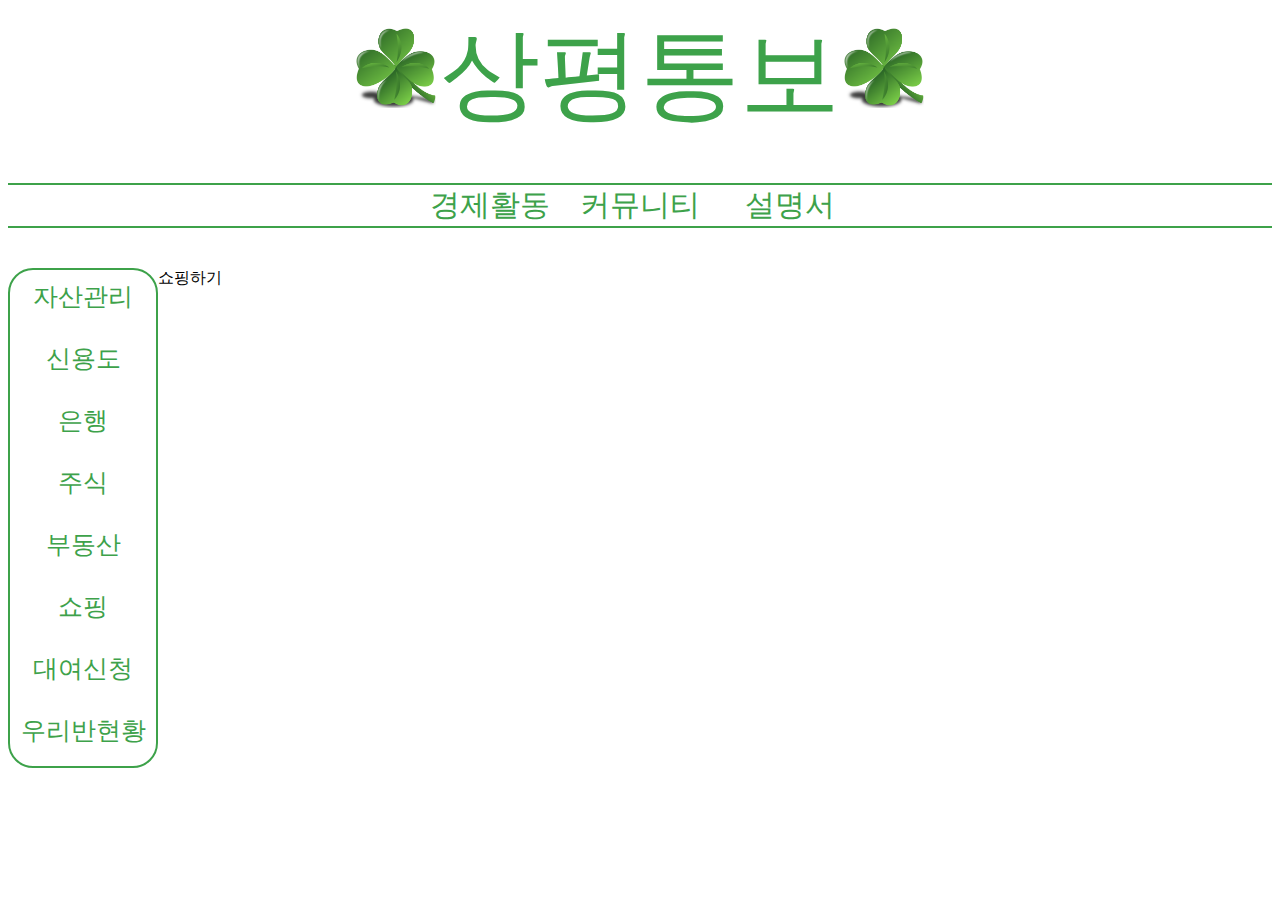
<file: Sidebar_Shopping.html>
<!doctype html>
<html>
    <head>
        <title> 경제활동프로젝트 - 상평통보 </title>
        <meta charset="utf-8">
        <link rel="stylesheet" href="./EconomyStyle.css">
       
    </head>
    <body>
       
        <div class="container">
            <header class="Header">
                <span id="indexclover1"><img src="./index.png" width="80px" height="80px"></span>
                <span id="indexname"><a id=index href="./mainpage.html" target="_self">상평통보</a></span>
                <span id="indexclover2"><img src="./index.png" width="80px" height="80px"></span>
            </header>
            <div class="Contents">
                <div> </div>
                <div id="economy" ><a class="content" href="./economy.html" target="_self">경제활동</a></div>
                <div id="community"><a class="content" href="./community.html" target="_self">커뮤니티</a></div>
                <div id="manual"><a class="content" href="./manual.html" target="_self">설명서</a></div>
                <div> </div>
            </div>
            <div class="MAndS">
                <div class="sidebar">
                    <div id="Asset"><a class="sidebar-a" href="./Sidebar_Asset.html" target="_self">자산관리</a></div>
                    <div id="Credit"><a class="sidebar-a" href="./Sidebar_Credit.html" target="_self">신용도</a></div>
                    <div id="Bank"><a class="sidebar-a" href="./Sidebar_Bank.html" target="_self">은행</a></div>
                    <div id="Stock"><a class="sidebar-a" href="./Sidebar_Stock.html" target="_self">주식</a></div>
                    <div id="Property"><a class="sidebar-a" href="./Sidebar_Property.html" target="_self">부동산</a></div>
                    <div id="Shopping"><a class="sidebar-a" href="./Sidebar_Shopping.html" target="_self">쇼핑</a></div>
                    <div id="Rental"><a class="sidebar-a" href="./Sidebar_Rental.html" target="_self">대여신청</a></div>
                    <div id="Class"><a class="sidebar-a" href="./Sidebar_Class.html" target="_self">우리반현황</a></div>
                </div>
                <div class="MainContents"> 
                    쇼핑하기
                </div>
            </div>
        </div>
    </body>
</html>
</file>
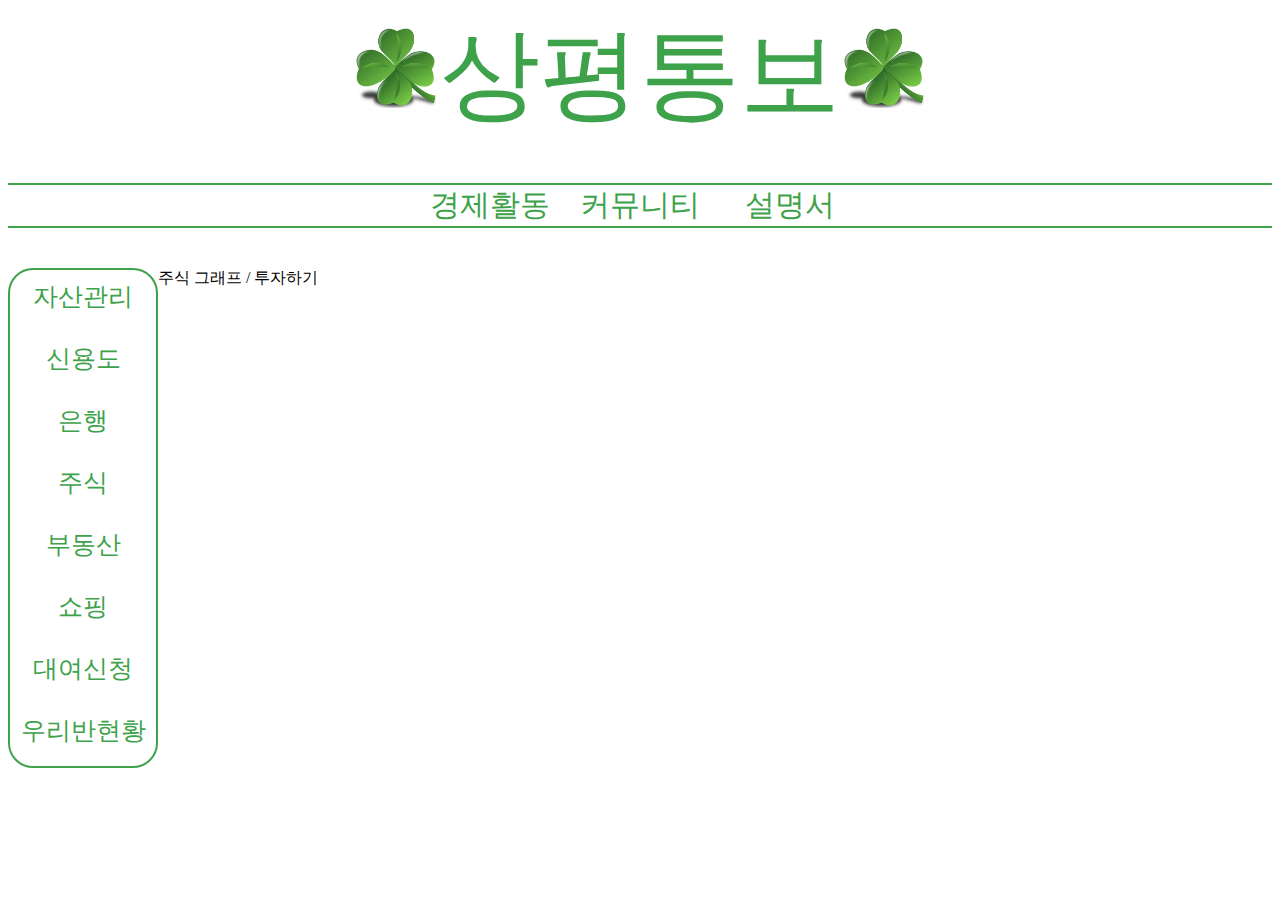
<file: Sidebar_Stock.html>
<!doctype html>
<html>
    <head>
        <title> 경제활동프로젝트 - 상평통보 </title>
        <meta charset="utf-8">
        <link rel="stylesheet" href="./EconomyStyle.css">
       
    </head>
    <body>
       
        <div class="container">
            <header class="Header">
                <span id="indexclover1"><img src="./index.png" width="80px" height="80px"></span>
                <span id="indexname"><a id=index href="./mainpage.html" target="_self">상평통보</a></span>
                <span id="indexclover2"><img src="./index.png" width="80px" height="80px"></span>
            </header>
            <div class="Contents">
                <div> </div>
                <div id="economy" ><a class="content" href="./economy.html" target="_self">경제활동</a></div>
                <div id="community"><a class="content" href="./community.html" target="_self">커뮤니티</a></div>
                <div id="manual"><a class="content" href="./manual.html" target="_self">설명서</a></div>
                <div> </div>
            </div>
            <div class="MAndS">
                <div class="sidebar">
                    <div id="Asset"><a class="sidebar-a" href="./Sidebar_Asset.html" target="_self">자산관리</a></div>
                    <div id="Credit"><a class="sidebar-a" href="./Sidebar_Credit.html" target="_self">신용도</a></div>
                    <div id="Bank"><a class="sidebar-a" href="./Sidebar_Bank.html" target="_self">은행</a></div>
                    <div id="Stock"><a class="sidebar-a" href="./Sidebar_Stock.html" target="_self">주식</a></div>
                    <div id="Property"><a class="sidebar-a" href="./Sidebar_Property.html" target="_self">부동산</a></div>
                    <div id="Shopping"><a class="sidebar-a" href="./Sidebar_Shopping.html" target="_self">쇼핑</a></div>
                    <div id="Rental"><a class="sidebar-a" href="./Sidebar_Rental.html" target="_self">대여신청</a></div>
                    <div id="Class"><a class="sidebar-a" href="./Sidebar_Class.html" target="_self">우리반현황</a></div>
                </div>
                <div class="MainContents"> 
                    주식 그래프 / 투자하기
                </div>
            </div>
        </div>
    </body>
</html>
</file>
<file: EconomyStyle.css>
.container{
    display: grid;
}
.Header{
    text-align: center;
    background-color: white;
    display: block;
  
}
@media(max-width:590px) {
                
    #indexclover1{
        display:none;
    }
    #indexclover2{
        display:none;
    }
}
#index{
    text-decoration-line: none;
    color: rgb(61, 162, 74);
    font-size: 100px;

}
.Contents{
    display: grid;
    border-top: 2px solid rgb(61, 162, 74);
    border-bottom: 2px solid rgb(61, 162, 74);
    grid-template-columns: 1fr 150px 150px 150px 1fr;
    font-size: 30px;
    text-align: center;
    margin-top: 40px;
}
.content{
    text-decoration-line: none;
    color: rgb(61, 162, 74);
}/*여기까지 contents 디자인*/
.MAndS{
    display: grid;
    grid-template-columns: 150px 3fr;
    grid-template-rows: 500px 50px;
    margin-top: 40px;
  
}
.sidebar{

    display: grid;
    border:2px rgb(61, 162, 74) solid;
    border-radius: 25px;
    grid-column-start: 1;
	grid-column-end: 2;
	grid-row-start: 1;
	grid-row-end: 2;
}
.MainContents{
    display: grid;
    grid-column-start: 2;
	grid-column-end: 3;
	grid-row-start: 1;
	grid-row-end: 3;
	
}
#Asset{
    display: grid;
    padding: 10px;
}
#Credit{
    display: grid;
    padding: 10px;
    
}
#Bank{
    display: grid;
    padding: 10px;
    
}
#Stock{
    display: grid;
    padding: 10px;
    
}
#Property{
    display: grid;
    padding: 10px;
    
}
#Shopping{
    display: grid;
    padding: 10px;
    
}
#Rental{
    display: grid;
    padding: 10px;
    
}
#Class{
    display: grid;
    padding: 10px;
    
}

.sidebar-a{
    text-decoration-line: none;
    color: rgb(61, 162, 74);
    font-size: 25px;
    text-align: center;
}
</file>
<file: assetinquiry_style.css>
.MainContents{
    display: grid;
    margin-left: 100px;
    margin-right: 50px;
    grid-template-columns: 1fr;
    grid-template-rows: 50px 1fr;
}
.inquiry_button{
    display: grid;
    grid-template-columns: 1fr 120px 120px 120px 120px 120px;
    grid-template-rows: 50px;
    margin-left: 100px;
    margin-bottom: 0;
}
#all{
    display: grid;
    font-size: 20px;
    text-align: center;
    border:3px rgb(61, 162, 74) solid;
    background-color: white;
    color: #000;
}
#expense{
    display: grid;
    font-size: 20px;
    text-align: center;
    border:3px rgb(61, 162, 74) solid;
    background-color: white;
    color: #000;
}
#income{
    display: grid;
    font-size: 20px;
    text-align: center;
    border:3px rgb(61, 162, 74) solid;
    background-color: white;
    color: #000;
}
#add{
    display: grid;
    font-size: 20px;
    text-align: center;
    border:3px rgb(61, 162, 74) solid;
    background-color: white;
    color: #000;
}
#delete{
    display: grid;
    font-size: 20px;
    text-align: center;
    border:3px rgb(61, 162, 74) solid;
    background-color: white;
    color: #000;
}

.table{
    display: grid;
    margin: 0;
    font-size: 20px;
    text-align: center;
}
</file>
<file: CommunityStyle.css>
.container{
    display: grid;
}
#IndexStyle{
    text-align: center;
    background-color: white;
    display: block;
  
}
@media(max-width:590px) {
                
    #indexclover1{
        display:none;
    }
    #indexclover2{
        display:none;
    }
}
#index{
    text-decoration-line: none;
    color: rgb(61, 162, 74);
    font-size: 100px;

}
#Contents{
    border-top: 1px solid rgb(61, 162, 74);
    border-bottom: 1px solid rgb(61, 162, 74);
    display: grid;
    grid-template-columns: 1fr 150px 150px 150px 1fr;
    font-size: 30px;
    text-align: center;
    margin-top: 40px;
}
#content{
    text-decoration-line: none;
    color: rgb(61, 162, 74);
}/*여기까지 contents 디자인*/
</file>
<file: ManualStyle.css>
.container{
    display: grid;
}
#IndexStyle{
    text-align: center;
    background-color: white;
    display: block;
  
}
@media(max-width:590px) {
                
    #indexclover1{
        display:none;
    }
    #indexclover2{
        display:none;
    }
}
#index{
    text-decoration-line: none;
    color: rgb(61, 162, 74);
    font-size: 100px;

}
#Contents{
    border-top: 1px solid rgb(61, 162, 74);
    border-bottom: 1px solid rgb(61, 162, 74);
    display: grid;
    grid-template-columns: 1fr 150px 150px 150px 1fr;
    font-size: 30px;
    text-align: center;
    margin-top: 40px;
}
#content{
    text-decoration-line: none;
    color: rgb(61, 162, 74);
}/*여기까지 contents 디자인*/
</file>
<file: Sidebar_AssetStyle.css>
.MainContents{
    display: grid;
    margin-left: 150px;
    margin-right: 350px;
    grid-template-columns: 1fr 700px 1fr;
}
.AssetContents{
    display: grid;
    grid-column: 2 / 2;
    border:3px rgb(61, 162, 74) solid;
    grid-template-rows: 40px 70px 40px 350px 50px;
    
}
.allsset{
    display: grid;
    background-color: rgb(61, 162, 74);
    color: white;
    font-size: 20px;
    text-align: center;
    padding: 5px;
    border:3px rgb(61, 162, 74) solid;
}
.allmoney{
    display: grid;
    font-size: 40px;
    text-align: center;
    padding: 10px;
}
.detailofasset{
    display: grid;
    background-color: rgb(61, 162, 74);
    color: white;
    font-size: 20px;
    text-align: center;
    padding: 5px;
 
}
.graph{
    display: grid;
    grid-template-rows: 70px 70px 70px 70px 70px;
}
.cash{
    display: grid;
    grid-template-columns: 100px 350px 150px 45px;
    padding: 5px;
}
.deposit{
    display: grid;
    grid-template-columns: 100px 350px 150px 45px;
    padding: 5px;
}
.credit{
    display: grid;
    grid-template-columns: 100px 350px 150px 45px;
    padding: 5px;
}
.property{
    display: grid;
    grid-template-columns: 100px 350px 150px 45px;
    padding: 5px;
}
.etc{
    display: grid;
    grid-template-columns: 100px 350px 150px 45px;
    padding: 5px;
}
.inquiry{
    display: grid;
    padding: 5px;
}

#contnets_1{
    font-size: 20px;
    text-align: center;
}

#contnets_2{
    font-size: 20px;
    text-align: center;
}

#contnets_3{
    font-size: 20px;
    text-align: center;
}

#contnets_4{
    font-size: 20px;
    text-align: center;
}

#contnets_5{
    font-size: 20px;
    text-align: center;
}


/* 그래프 및 금액, 퍼센트 안함 */

#inquirybutton{
    background-color: rgb(61, 162, 74);
    color: white;
    font-size: 20px;
    text-align: center;
}
</file>
<file: Sidebar_BankStyle.css>
.MainContents{
    display: grid;
    margin-left: 150px;
    margin-right: 350px;
    grid-template-columns: 1fr 705px 1fr;
}
.BankContents{
    display: grid;
    grid-column: 2 / 2;
    border:3px rgb(61, 162, 74) solid;
    grid-template-rows: 125px 50px 125px 75px 75px 100px;
    
}
.bankname{
    display: grid;
    font-size: 60px;
    margin-top: 40px;
    margin-left: 20px;
}
.banknumber{
    display: grid;
    font-size: 40px;
    margin-left: 40px;
}
.money{
    display: grid;
    font-size: 80px;
    text-align: center;
    margin-top: 20px;
}
.interest{
    display: grid;
    grid-template-columns: 1fr 1fr;
    margin-top: 20px;
}
#CreditRating{
    font-size: 30px;
    margin-left: 20px;
}
#interestrate{
    font-size: 30px;
    margin-left: 10px;
}
.inerestexpiration{
    display: grid;
    font-size: 30px;
    margin-left: 20px;
}
.button{
    display: grid;
    grid-template-columns: 1fr 1fr 1fr;
}
#deposit{
    display: grid;
    text-align: center;
    padding: 5px;
}
#bankinquiry{
    display: grid;
    text-align: center;
    padding: 5px;
}
#transfer{
    display: grid;
    text-align: center;
    padding: 5px;
}
#depositbutton{
    background-color: rgb(61, 162, 74);
    color: white;
    font-size: 35px;
    text-align: center;
}
#bankinquirybutton{
    background-color: rgb(61, 162, 74);
    color: white;
    font-size: 35px;
    text-align: center;
}
#transferbutton{
    background-color: rgb(61, 162, 74);
    color: white;
    font-size: 35px;
    text-align: center;
}
</file>
<file: Sidebar_CreditStyle.css>
.MainContents{
    display: grid;
    margin-left: 150px;
    margin-right: 350px;
    grid-template-columns: 1fr 705px 1fr;
}
.CreditContents{
    display: grid;
    grid-column: 2 / 2;
    border:3px rgb(61, 162, 74) solid;
    grid-template-rows: 100px 50px 100px 200px 70px;
    
}
#Header{
    display: grid;
    text-align: center;
    font-size: 40px;
    margin-top: 50px;
    color: rgb(61, 162, 74);
}
.ScoreAndRating{
    display: grid;
    grid-template-columns: 350px 350px;
    font-size: 40px;
    
}
#CreditScore{
    color: red;
    text-align: right;
}
#Footer{
    display: grid;
    text-align: center;
    font-size: 40px;
    color: rgb(61, 162, 74);
}
.Benefit{
    display: grid;
}
.Benefit1{
    display: grid;
    text-align: right;
    font-size: 25px;
    grid-template-columns: 150px 1fr;
    
} 
#BenefitContents1{
    display: grid;
    text-align: left;
    margin-left: 15px;
}
.Benefit2{
    display: grid;
    text-align: right;
    font-size: 25px;
    grid-template-columns: 150px 1fr;
    
} 
#BenefitContents2{
    display: grid;
    text-align: left;
    margin-left: 15px;
}
.Benefit3{
    display: grid;
    text-align: right;
    font-size: 25px;
    grid-template-columns: 150px 1fr;
    
} 
#BenefitContents3{
    display: grid;
    text-align: left;
    margin-left: 15px;
}
.button{
    display: grid;
    grid-template-columns: 450px 250px;
 
}
#CreditIncrease{
    display: grid;
    text-align: center;
    padding: 5px;
    
}
#CreditRatingTable{
    display: grid;
    text-align: center;
    padding: 5px;
}
#CreditIncreaseButton{
    background-color: rgb(61, 162, 74);
    color: white;
    font-size: 35px;
    text-align: center;
}
#CreditRatingTableConfirm{
    background-color: rgb(61, 162, 74);
    color: white;
    font-size: 25px;
    text-align: center;

}
</file>
